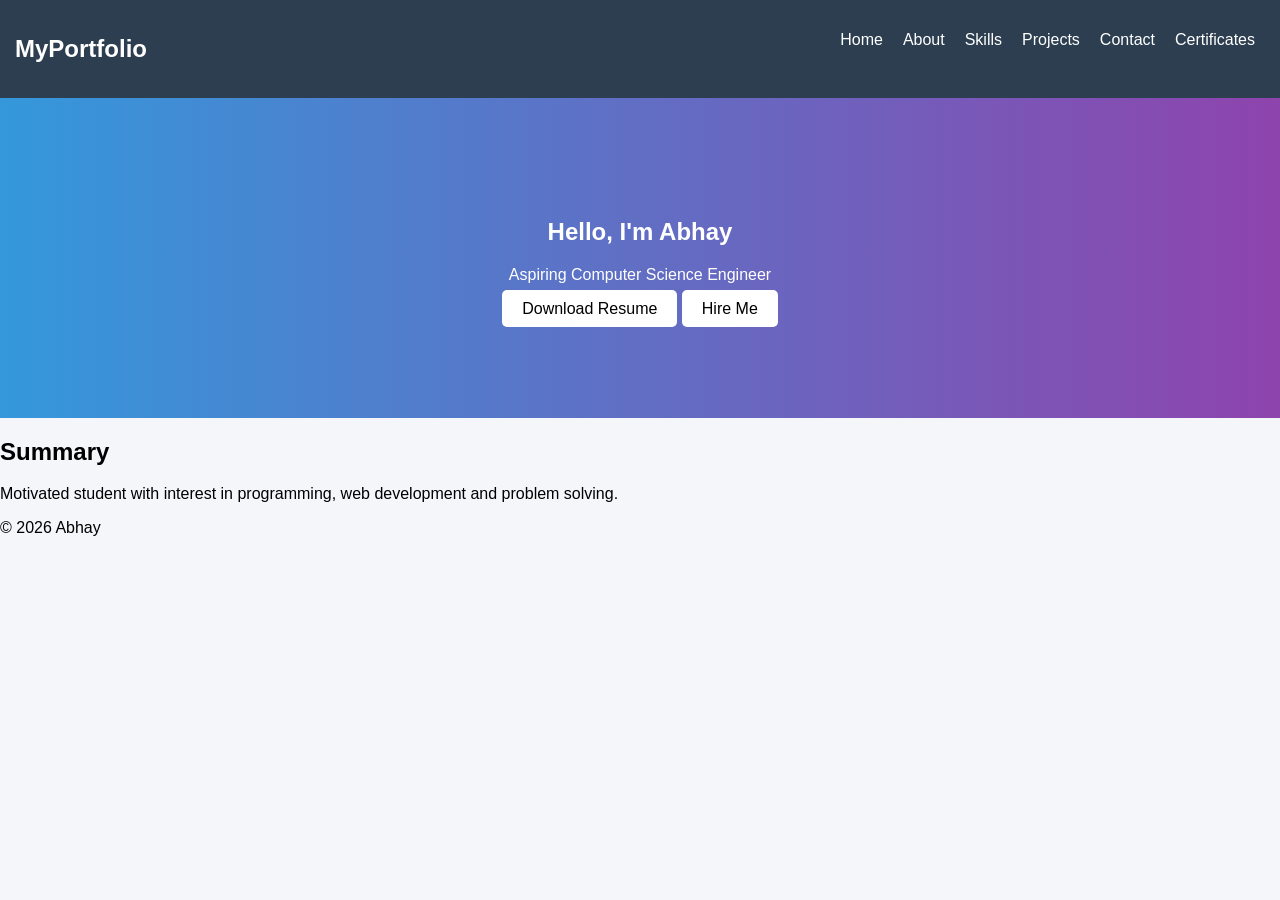
<file: index.html>
<!DOCTYPE html>
<html lang="en">
<head>
    <meta charset="UTF-8">
    <title>My Portfolio</title>
    <link rel="stylesheet" href="style.css">
</head>
<body>

<nav>
    <h2>MyPortfolio</h2>
    <ul>
        <li><a href="index.html">Home</a></li>
        <li><a href="about.html">About</a></li>
        <li><a href="skills.html">Skills</a></li>
        <li><a href="projects.html">Projects</a></li>
        <li><a href="contact.html">Contact</a></li>
        <li><a href="certificates.html">Certificates</a></li>
    </ul>
</nav>

<section class="hero">
    <h1>Hello, I'm Abhay</h1>
    <p>Aspiring Computer Science Engineer</p>
    <a href="resume.pdf" download class="btn">Download Resume</a>
    <a href="contact.html" class="btn">Hire Me</a>
</section>

<section class="summary">
    <h2>Summary</h2>
    <p>Motivated student with interest in programming, web development and problem solving.</p>
</section>

<footer>
    <p>© 2026 Abhay</p>
</footer>

<script src="script.js"></script>
</body>
</html>
</file>
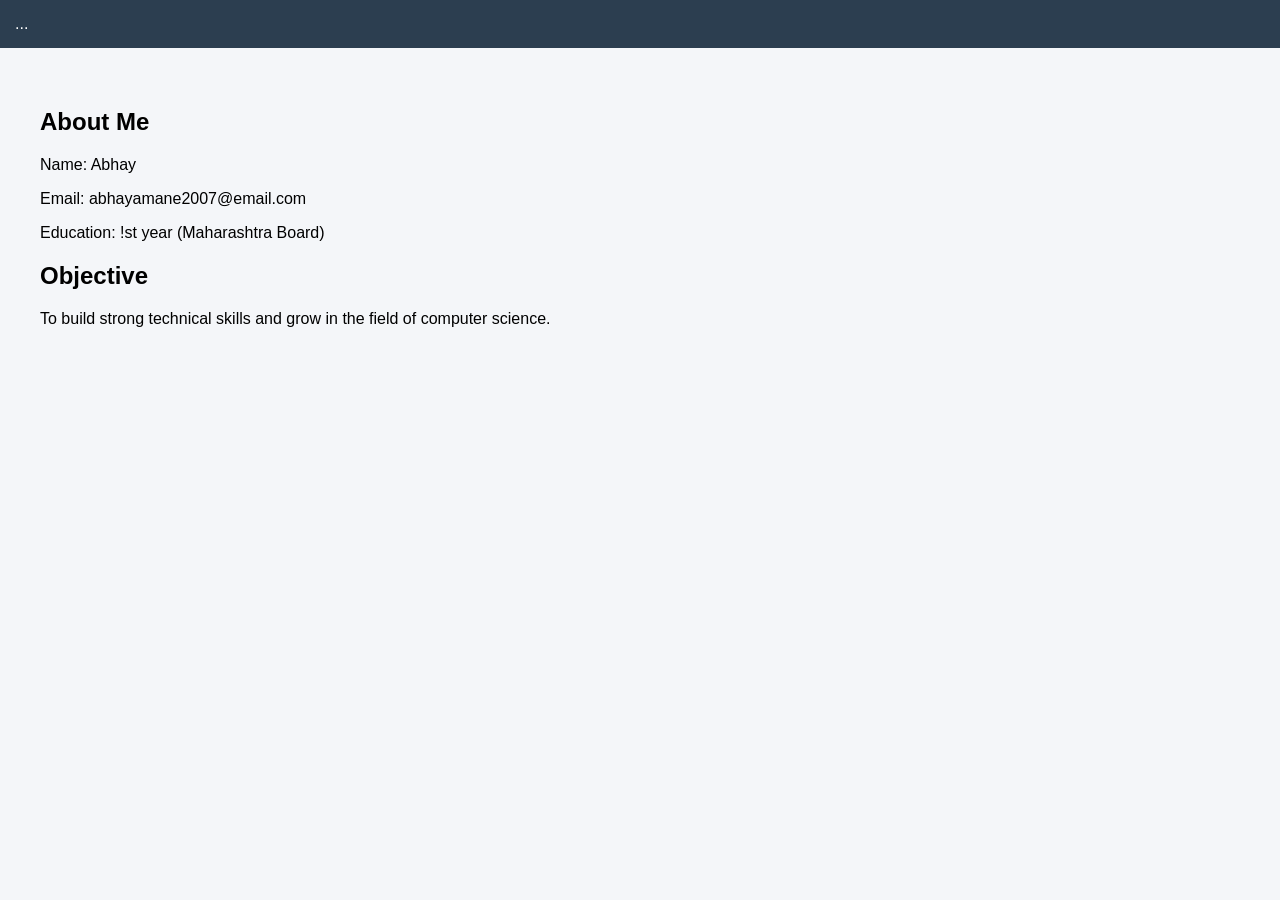
<file: about.html>
<!DOCTYPE html>
<html>
<head>
    <title>About</title>
    <link rel="stylesheet" href="style.css">
</head>
<body>

<nav>...</nav>

<section class="container">
    <h1>About Me</h1>
    <p>Name: Abhay</p>
    <p>Email: abhayamane2007@email.com</p>
    <p>Education: !st year (Maharashtra Board)</p>

    <h2>Objective</h2>
    <p>To build strong technical skills and grow in the field of computer science.</p>
</section>

</body>
</html>
</file>
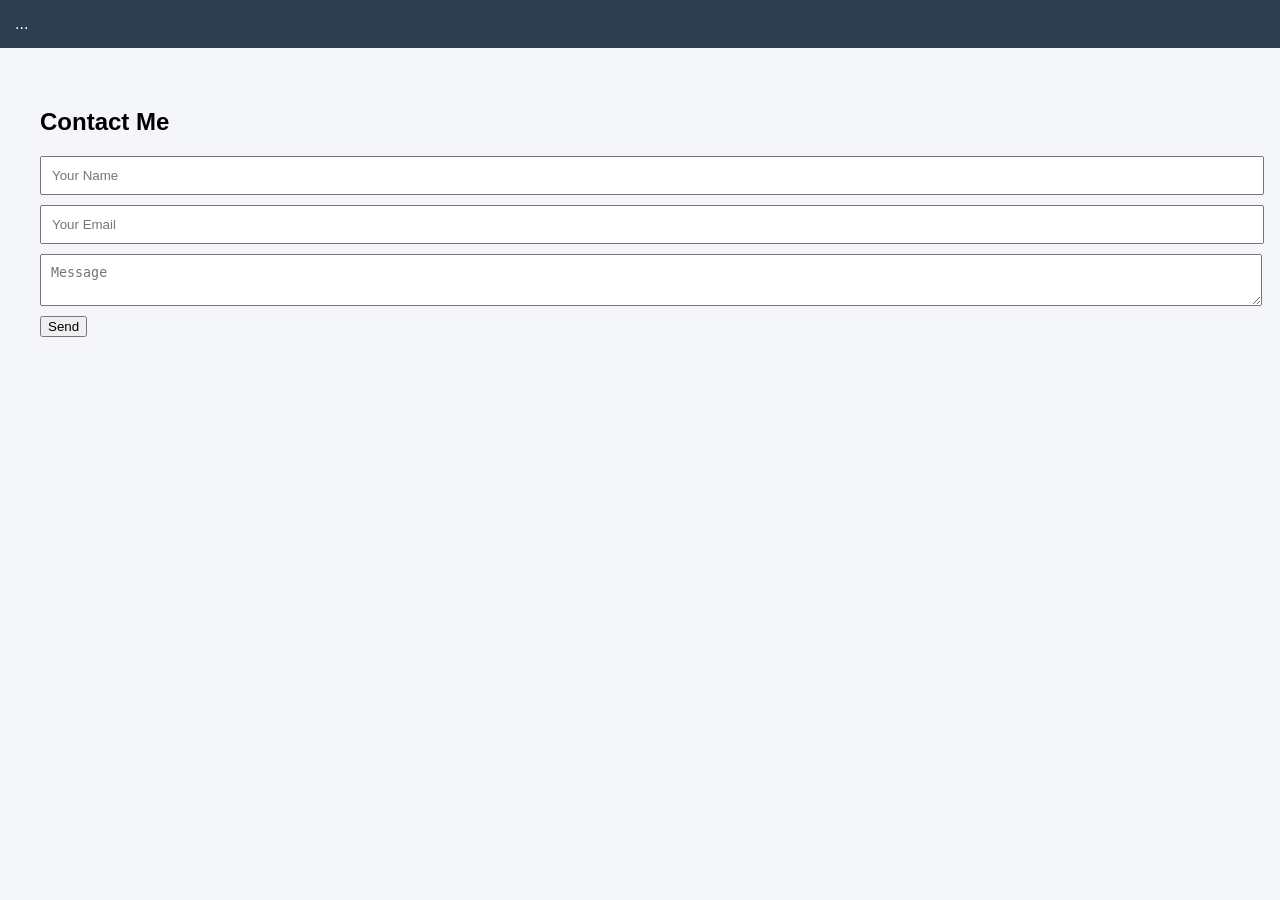
<file: contact.html>
<!DOCTYPE html>
<html>
<head>
    <title>Contact</title>
    <link rel="stylesheet" href="style.css">
</head>
<body>

<nav>...</nav>

<section class="container">
    <h1>Contact Me</h1>

    <form id="contactForm">
        <input type="text" id="name" placeholder="Your Name">
        <input type="email" id="email" placeholder="Your Email">
        <textarea id="message" placeholder="Message"></textarea>
        <button type="submit">Send</button>
    </form>

</section>

<script src="script.js"></script>
</body>
</html>
</file>
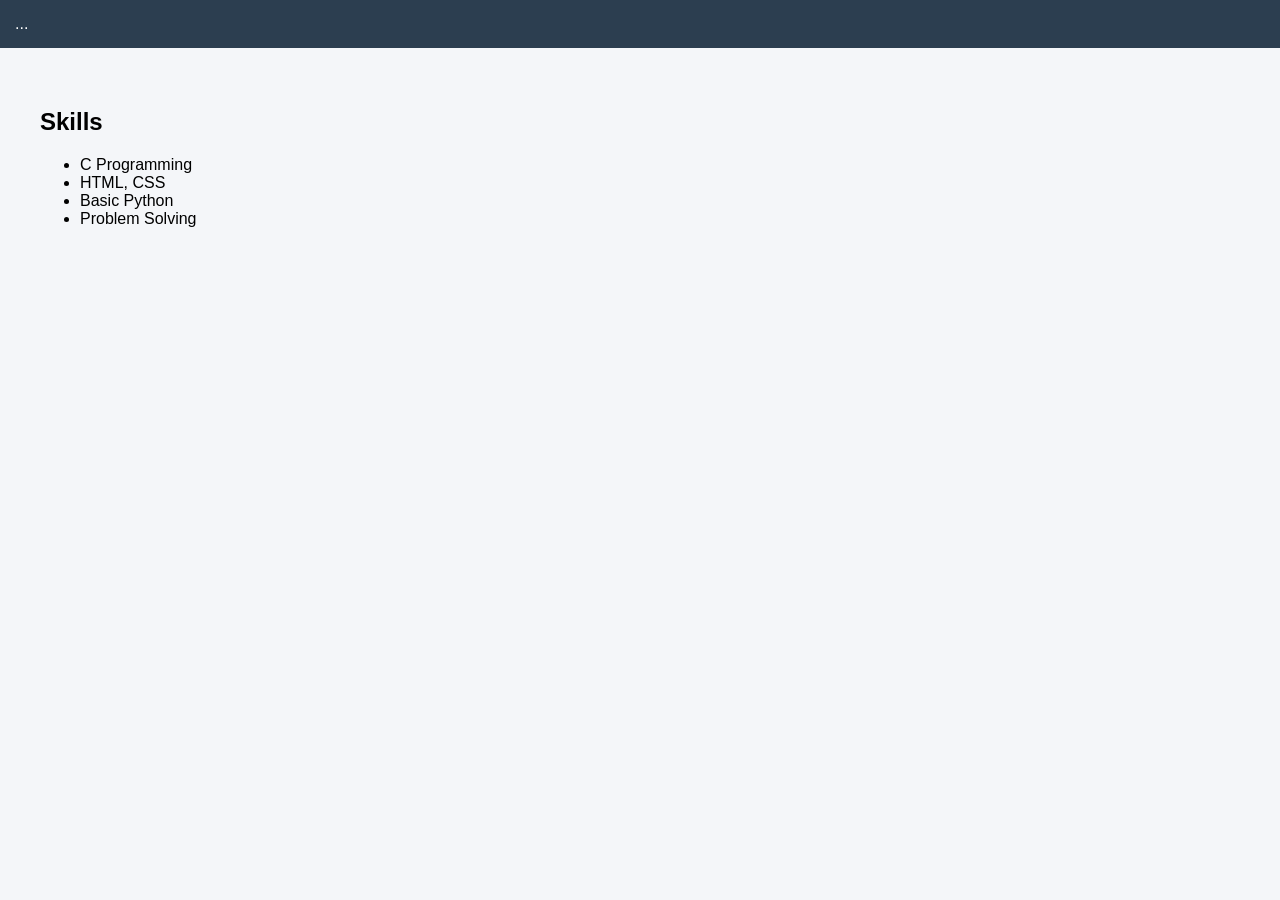
<file: skills.html>
<!DOCTYPE html>
<html>
<head>
    <title>Skills</title>
    <link rel="stylesheet" href="style.css">
</head>
<body>

<nav>...</nav>

<section class="container">
    <h1>Skills</h1>
    <ul>
        <li>C Programming</li>
        <li>HTML, CSS</li>
        <li>Basic Python</li>
        <li>Problem Solving</li>
    </ul>
</section>

</body>
</html>
</file>
<file: style.css>
body {
    font-family: Arial;
    margin: 0;
    background: #f4f6f9;
}

nav {
    display: flex;
    justify-content: space-between;
    background: #2c3e50;
    color: white;
    padding: 15px;
}

nav ul {
    display: flex;
    list-style: none;
}

nav ul li {
    margin: 0 10px;
}

nav a {
    color: white;
    text-decoration: none;
}

.hero {
    text-align: center;
    padding: 100px;
    background: linear-gradient(to right, #3498db, #8e44ad);
    color: white;
}

.btn {
    padding: 10px 20px;
    background: white;
    color: black;
    text-decoration: none;
    border-radius: 5px;
}

.container {
    padding: 40px;
}

.card {
    background: white;
    padding: 20px;
    margin: 10px 0;
    border-radius: 8px;
}

form input, textarea {
    display: block;
    width: 100%;
    margin: 10px 0;
    padding: 10px;
}
.grid {
    display: grid;
    grid-template-columns: repeat(auto-fit, minmax(250px, 1fr));
    gap: 20px;
}

.card img {
    margin-top: 10px;
    border-radius: 8px;
}
</file>
